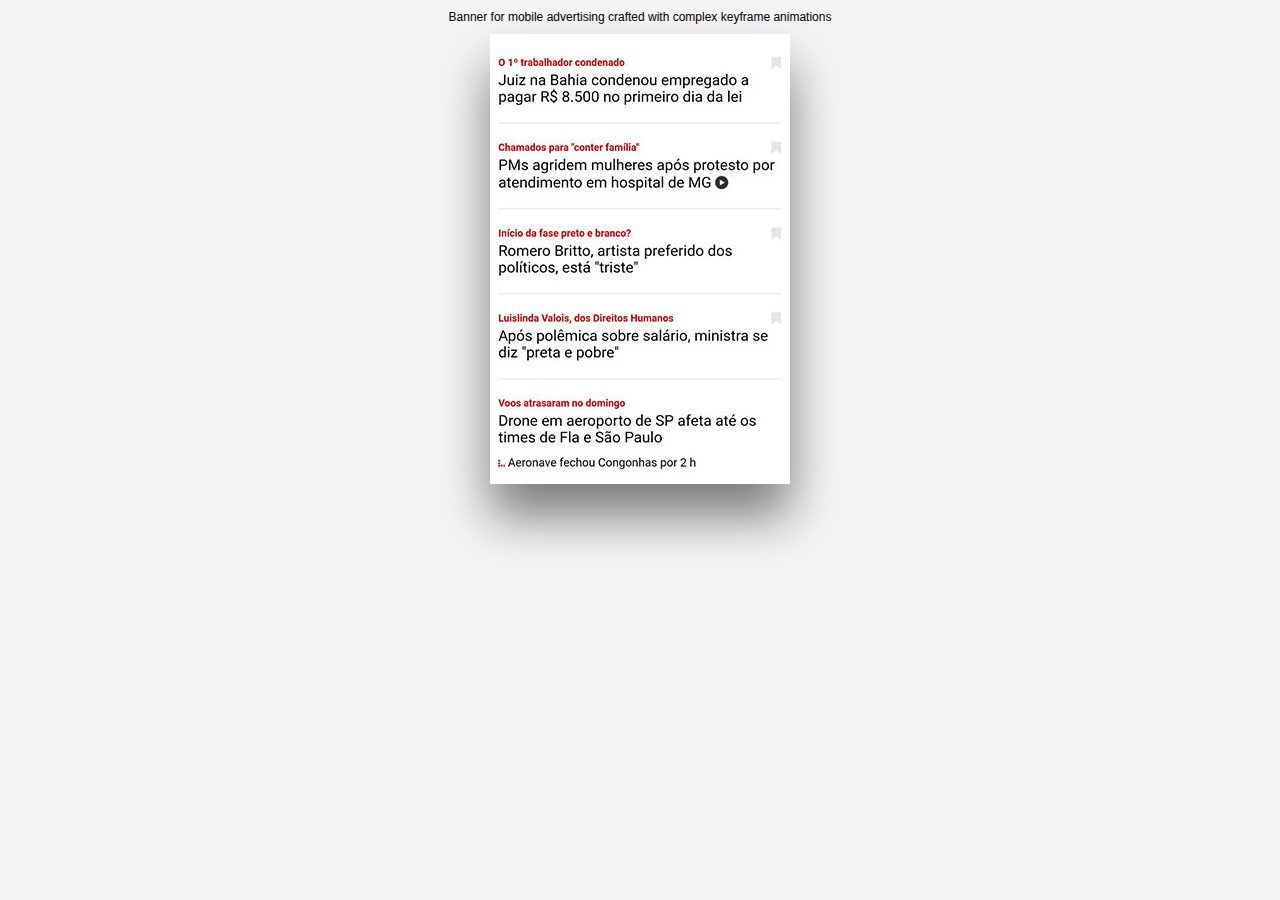
<file: banners/punisher/banner.html>
<!DOCTYPE html>
<html lang="en">
  <head>
    <meta charset="UTF-8" />
    <meta
      name="viewport"
      content="wclassth=device-wclassth initial-scale=1, maximum-scale=1, minimum-scale=1"
    />
    <title>Punisher Banner</title>
    <link rel="stylesheet" href="style.css" inline />
  </head>
  <body>
    <p class="about">Banner for mobile advertising crafted with complex keyframe animations</p>
    <section class="bannerWrapper">
      <a
        title="Punisher mobile banner"
        alt="Punisher mobile banner"
        href="javascript:void(0);"
        class="banner shadow"
      >
        <section class="container bgTeste"></section>
        <section class="container step-1"></section>
        <section class="container step-2"></section>
        <section class="container step-3"></section>
        <section class="container step-3A"></section>
        <section class="container step-4"></section>
        <section class="container step-5"></section>
        <section class="container step-6A"></section>
        <section class="container step-6B"></section>
        <section class="container step-6C"></section>
        <section class="container step-6D"></section>
        <section class="container step-6E"></section>
        <section class="container step-7"></section>
        <section class="container step-8"></section>
      </a>
    </section>
  </body>
</html>
</file>
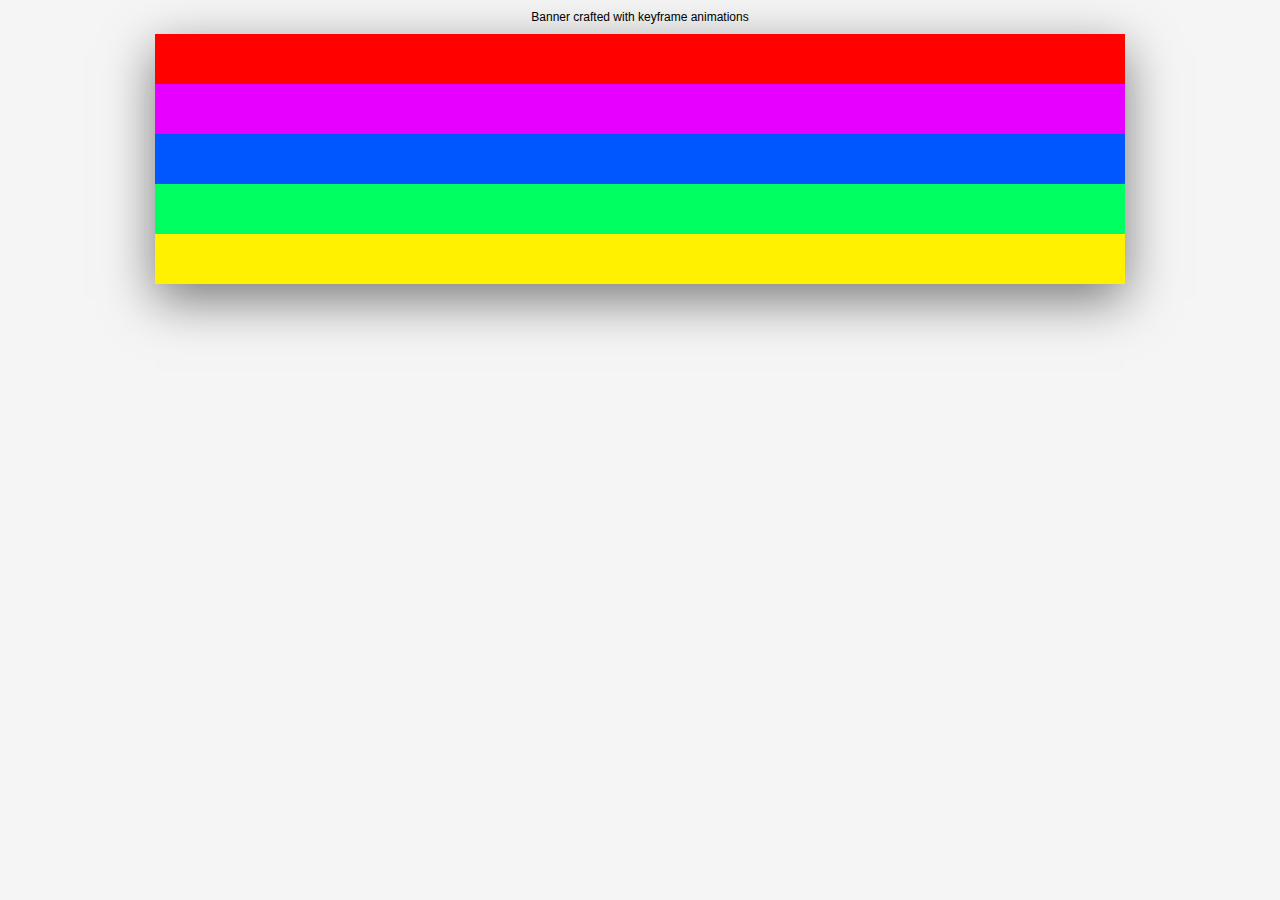
<file: banners/rainbowBK/banner.html>
<!DOCTYPE html>
<html lang="en">
  <head>
    <meta charset="UTF-8" />
    <meta name="viewport" content="wclassth=device-wclassth, initial-scale=1.0" />
    <meta http-equiv="X-UA-Compatible" content="ie=edge" />
    <meta name="ad.size" content="width=970,height=250" />
    <link rel="stylesheet" href="style.css" inline />
    <title>Burguer King Ad970x250</title>
  </head>
  <body>
    <p class="about">Banner crafted with keyframe animations</p>
    <section class="bannerWrapper">
      <a title="Burguer King Ad" alt="Burguer King Ad" class="main shadow" href="javascript:void(0);" >
        <section class="rainbow">
          <section class="rainbow__row rainbow--red"></section>
          <section class="rainbow__row rainbow--purple"></section>
          <section class="rainbow__row rainbow--blue"></section>
          <section class="rainbow__row rainbow--green"></section>
          <section class="rainbow__row rainbow--yeallow"></section>
        </section>
        <div class="container step-0-descubra"></div>
        <div class="container step-1-glitter"></div>
        <div class="container step-2-unicornioCartoon"></div>
        <div class="container step-3-shakeTexto"></div>
        <div class="container step-4-rainbow"></div>
        <div class="container step-5-shake"></div>
        <div class="container step-6-unicornioTexto"></div>
        <div class="container step-7-logo"></div>
      </a>
    </section>
  
  </body>
</html>
</file>
<file: banners/punisher/style.css>
*,
:after,
*,
*::after,
*::before {
  margin: 0;
  padding: 0;
  box-sizing: inherit;
  outline: 0;
}

body {
  box-sizing: border-box;
  background-color: whitesmoke;
}

.about {
  font-family: Arial, Helvetica, sans-serif;
  font-size: 12px;
  text-align: center;
  margin: 10px 0;
}

.bannerWrapper {
  display: flex;
  align-items: center;
  justify-content: center;
}

.shadow {
  box-shadow: 0 2rem 3rem 0 rgba(0, 0, 0, .5);
}

.banner {
  position: relative;
  cursor: pointer;
  text-decoration: none;
  display: block;
  width: 300px;
  height: 450px;
  overflow: hidden;
}

.container {
  position: absolute;
  top: 0;
  left: 0;
  opacity: 0;
  background-size: cover;
  background-position: center;
  background-repeat: no-repeat;
  padding: 0 0 450px;
  height: 0;
  width: 300px;
}

.bgTeste {
  background-image:url("imgs/background.jpg");
  opacity: 1;
  z-index: 1;
}

.step-1 {
  background-image:url("imgs/step-1.png");
  animation: fade 3s;
  animation-fill-mode: forwards;
  z-index: 1;
}

.step-2 {
  background-image:url("imgs/step-2.png");
  animation: blinkOutro 1s 2;
  animation-delay: 3s;
  animation-fill-mode: forwards;
  z-index: 2;
}

.step-3 {
  background-image:url("imgs/step-3.jpg");
  animation: fade 1s;
  animation-delay: 6s;
  animation-fill-mode: forwards;
  z-index: 3;
}

.step-3A {
  background-image:url("imgs/step-3A.jpg");
  animation: blink 1s 3;
  animation-delay: 6.5s;
  animation-fill-mode: forwards;
  z-index: 3;
}

.step-4 {
  background-image:url("imgs/step-4.jpg");
  animation: fade 1s, image-blinkR 1s;
  animation-delay: 7s;
  animation-fill-mode: forwards;
  z-index: 4;
}

.step-5 {
  background-image:url("imgs/step-5.jpg");
  animation: fade 3s, image-blinkL 3s;
  animation-delay: 8s;
  animation-fill-mode: forwards;
  z-index: 5;
}

.step-6A {
  background-image:url("imgs/step-6A.png");
  animation: blink 1s 3;
  animation-delay: 8.4s;
  animation-fill-mode: forwards;
  z-index: 6;
}

.step-6B {
  background-image:url("imgs/step-6B.png");
  animation: fade 0.3s, image-blinkL 0.7s;
  animation-delay: 9s;
  animation-fill-mode: forwards;
  z-index: 6;
}

.step-6C {
  background-image:url("imgs/step-6C.png");
  animation: fade 0.5s, image-blinkR 0.8s;
  animation-delay: 9.8s;
  animation-fill-mode: forwards;
  z-index: 6;
}

.step-7 {
  background-image:url("imgs/step-7.jpg");
  animation: fade 3s, image-blinkL 3s infinite;
  animation-delay: 10s;
  animation-fill-mode: forwards;
  z-index: 7;
}

.step-8 {
  background-color: transparent;
  background-image: linear-gradient(
      transparent,
      rgba(200, 200, 200, 0.1) 30%,
      rgba(200, 200, 200, 0.1) 70%,
      transparent
      ),
      repeating-linear-gradient(
      transparent,
      rgba(80, 80, 80, 0.2) 2px,
      transparent 4px
      );
  background-size: 100% 180px, 100% 100%;
  animation: fade 3s, crt 10s infinite;
  animation-delay: 8s;
  animation-fill-mode: forwards;
  z-index: 8;
  }

@keyframes crt {
  0% {
    background-position: 0 0, 0 0;
    animation-timing-function: linear;
  }
  100% {
    background-position: 0 -180px, 0 0;
  }
}

@keyframes fade {
  0% {
    opacity: 0;
    animation-timing-function: cubic-bezier(0.6, 0.09, 0, 0.92);
  }
  100% {
    opacity: 1;
  }
}

@keyframes fadeInOut {
  0% {
    opacity: 0;
    animation-timing-function: linear;
  }
  25% {
    opacity: 0.5;
  }
  50% {
    opacity: 0.2;
  }
  75% {
    opacity: 0.6;
  }
  100% {
    opacity: 1;
  }
}

@keyframes image-blinkL {
  0% {
    opacity: 0.2;
    transform: skewX(0deg);
  }
  20% {
    opacity: 0.5;
    transform: skewX(0deg);
  }
  21% {
    opacity: 0.7;
    transform: skewX(-3deg);
  }
  35% {
    opacity: 1;
    transform: skewX(0deg);
  }
  35.5% {
    opacity: 0.6;
    transform: skewX(70deg);
  }
  36% {
    transform: skewX(-60deg);
  }
  36.5% {
    opacity: 1;
    transform: skewX(0deg);
  }
  100% {
    opacity: 1;
    transform: skewX(0deg);
  }
}

@keyframes image-blinkR {
  0% {
    transform: skewX(0deg);
  }
  20% {
    transform: skewX(0deg);
  }
  21% {
    transform: skewX(-3deg);
  }
  35% {
    opacity: 1;
    transform: skewX(0deg);
  }
  35.5% {
    opacity: 0.3;
    transform: skewX(-180deg);
  }
  36% {
    transform: skewX(90deg);
  }
  36.5% {
    opacity: 1;
    transform: skewX(0deg);
  }
  100% {
    opacity: 1;
    transform: skewX(0deg);
  }
}

@keyframes blink {
  0% {
    opacity: 0;
  }
  25% {
    opacity: 0;
  }
  25.1% {
    opacity: 1;
  }
  100% {
    opacity: 1;
  }
}

@keyframes blinkOutro {
  0% {
    opacity: 0;
  }
  10% {
    opacity: 0;
  }
  10.1% {
    opacity: 1;
  }
  10% {
    opacity: 1;
  }
  30% {
    opacity: 1;
  }
  30.1% {
    opacity: 0;
  }
  40% {
    opacity: 0;
  }
  40.1% {
    opacity: 1;
  }
  65% {
    opacity: 1;
  }
  65.1% {
    opacity: 1;
  }
  70% {
    opacity: 1;
  }
  70.1% {
    opacity: 0;
  }
  99.9% {
    opacity: 1;
  }
  100% {
    opacity: 1;
  }
}
</file>
<file: banners/rainbowBK/style.css>
*,
*::after,
*::before {
  margin: 0;
  padding: 0;
  box-sizing: inherit;
  outline: 0;
}

body {
  box-sizing: border-box;
  background-color: whitesmoke;
}

.about {
  font-family: Arial, Helvetica, sans-serif;
  font-size: 12px;
  text-align: center;
  margin: 10px 0;
}

.bannerWrapper {
  display: flex;
  align-items: center;
  justify-content: center;
}

.shadow {
  box-shadow: 0 1rem 3rem 0 rgba(0, 0, 0, .5);
}

.main {
  display: block;
  width: 970px;
  height: 250px;
  background: url("imgs/bg.jpg") center center no-repeat;
  position: relative;
  overflow: hidden;
  z-index: 10;
}

.container {
  position: absolute;
}

.step-0-descubra {
  background: url("imgs/step0.png") 0 0 no-repeat;
  animation: fade 1s, bounce-descubra 1s infinite;
  animation-delay: 0s;
  animation-fill-mode: forwards;
  height: 42px;
  width: 197px;
  top: 170px;
  left: 682px;
  z-index: 1;
}
.step-1-glitter {
  background: url("imgs/step1.png") 0 -150px no-repeat;
  animation: fade 1s, posTToB-glitter 10s;
  animation-delay: 0s;
  animation-fill-mode: forwards;
  opacity: 0;
  height: 250px;
  width: 970px;
  left: 0;
  z-index: 1;
}
.step-2-unicornioCartoon {
  background: url("imgs/step2.png") no-repeat;
  animation: posLToR-unicornioCartoon 1s, rotate-unicornioCartoon 2s infinite;
  animation-delay: 1s;
  animation-fill-mode: forwards;
  top: 132px;
  left: -125px;
  width: 125px;
  height: 117px;
  z-index: 2;
}

.step-3-shakeTexto {
  background: url("imgs/step3.png") no-repeat;
  animation: fade 1s;
  animation-delay: 0.2s;
  animation-fill-mode: forwards;
  height: 250px;
  opacity: 0;
  width: 970px;
  opacity: 0;
  z-index: 6;
}

.step-4-rainbow {
  background: url("imgs/step4.png") no-repeat;
  animation: lToR-rainbow 1s, fade 1s;
  animation-delay: 0.5s;
  animation-fill-mode: forwards;
  height: 148px;
  top: 102px;
  left: 294px;
  z-index: 4;
}

.step-5-shake {
  background: url("imgs/step5.png") no-repeat;
  animation: posBToT-shake 1s;
  animation-delay: 0.7s;
  animation-fill-mode: forwards;
  height: 299px;
  width: 177px;
  top: 250px;
  left: 393px;
  z-index: 5;
}

.step-6-unicornioTexto {
  background: url("imgs/step6.png") no-repeat;
  animation: fade 1s;
  animation-delay: 0.2s;
  animation-fill-mode: forwards;
  opacity: 0;
  height: 250px;
  width: 970px;
  z-index: 6;
}

.step-7-logo {
  background: url("imgs/step7.png") no-repeat;
  animation: fade 1s;
  animation-delay: 1.7s;
  animation-fill-mode: forwards;
  opacity: 0;
  height: 250px;
  width: 970px;
  z-index: 7;
}

/* Rainbow */
.rainbow {
  position: absolute;
  height: 250px;
  width: 970px;
  top: 0;
  left: 0;
  z-index: 10;
}

.rainbow__row {
  position: absolute;
  width: 970px;
  height: 20%;
  left: 0;
}

.rainbow--red {
  top: 0%;
  background-color: #ff0200;
  animation: posLToR-overlayRainbow 0.8s;
  animation-delay: 0.4s;
  animation-fill-mode: forwards;
}
.rainbow--purple {
  top: 20%;
  background-color: #e500ff;
  animation: posLToR-overlayRainbow 0.8s;
  animation-delay: 0.3s;
  animation-fill-mode: forwards;
}
.rainbow--blue {
  top: 40%;
  background-color: #0057ff;
  animation: posLToR-overlayRainbow 0.8s;
  animation-delay: 0.2s;
  animation-fill-mode: forwards;
}
.rainbow--green {
  top: 60%;
  background-color: #00ff60;
  animation: posLToR-overlayRainbow 0.8s;
  animation-delay: 0.1s;
  animation-fill-mode: forwards;
}
.rainbow--yeallow {
  top: 80%;
  background-color: #fff100;
  animation: posLToR-overlayRainbow 0.8s;
  animation-delay: 0s;
  animation-fill-mode: forwards;
}

/* animations */

@keyframes fade {
  0% {
    opacity: 0;
    animation-timing-function: cubic-bezier(0.6, 0.09, 0, 0.92);
  }
  100% {
    opacity: 1;
  }
}
@keyframes lToR-rainbow {
  0% {
    width: 0px;
    animation-timing-function: cubic-bezier(0.55, 0.06, 0.68, 0.19);
  }
  100% {
    width: 379px;
  }
}
@keyframes posLToR-unicornioCartoon {
  0% {
    left: -125px;
    animation-timing-function: cubic-bezier(1, 1.54, 0.33, 1.03);
  }
  100% {
    left: 52px;
  }
}
@keyframes rotate-unicornioCartoon {
  0% {
    transform: rotateY(0deg);
    animation-timing-function: ease-in-out;
  }
  50% {
    transform: rotateY(0deg);
  }
  64% {
    transform: rotateY(0deg);
  }
  65% {
    transform: rotateY(180deg);
  }
  80% {
    transform: rotateY(180deg);
  }
  81% {
    transform: rotateY(0deg);
  }
  89% {
    transform: rotateY(0deg);
  }
  90% {
    transform: rotateY(180deg);
  }
  99% {
    transform: rotateY(180deg);
  }
  100% {
    transform: rotateY(0deg);
  }
}
@keyframes posBToT-shake {
  0% {
    top: 250px;
    animation-timing-function: cubic-bezier(0.76, 1.44, 0.32, 0.92);
  }
  100% {
    top: 0px;
  }
}
@keyframes bounce-descubra {
  0% {
    transform: scale(1);
    animation-timing-function: ease-in-out;
  }
  50% {
    transform: scale(1);
  }
  65% {
    transform: scale(1.1);
  }
  75% {
    transform: scale(1);
  }
  85% {
    transform: scale(1.1);
  }
  100% {
    transform: scale(1);
  }
}
@keyframes posTToB-glitter {
  0% {
    top: -250px;
    animation-timing-function: ease-out;
  }
  25% {
    top: -20px;
  }
  100% {
    top: 0px;
  }
}

@keyframes posLToR-overlayRainbow {
  0% {
    left: 0;
    animation-timing-function: cubic-bezier(1, 1.54, 0.33, 1.03);
  }
  100% {
    left: 100%;
  }
}
</file>
